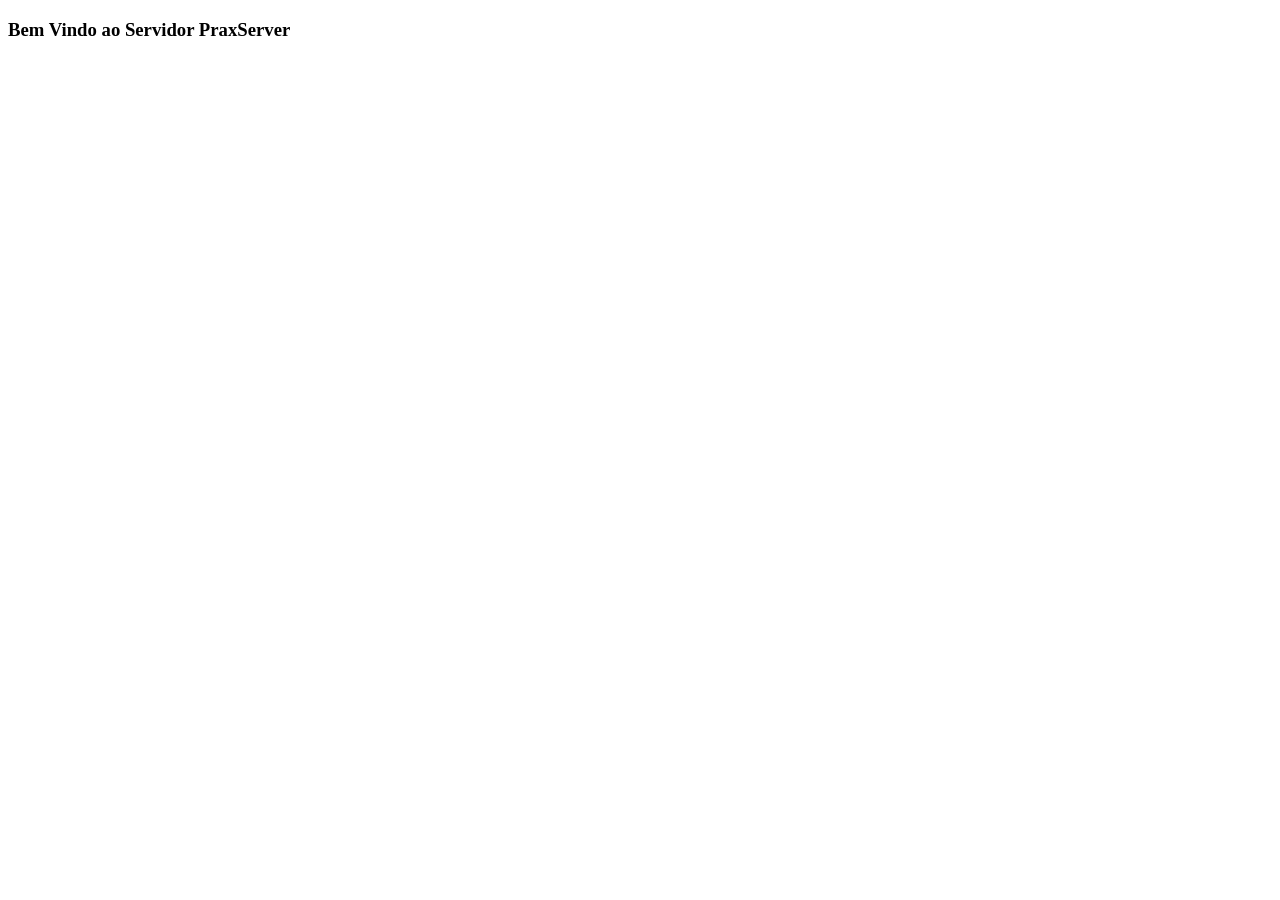
<file: Recursos/index.html>
<!DOCTYPE html>
    <html lang="pt br">
      <head>
        <meta charset="UTF8">
        <title>Página de Entrada - Servidor PraxServer </title>
      </head>
        
      <body>
        <h3>Bem Vindo ao Servidor PraxServer</h3>
        <p></p>
      </body>
        
    </html>
</file>
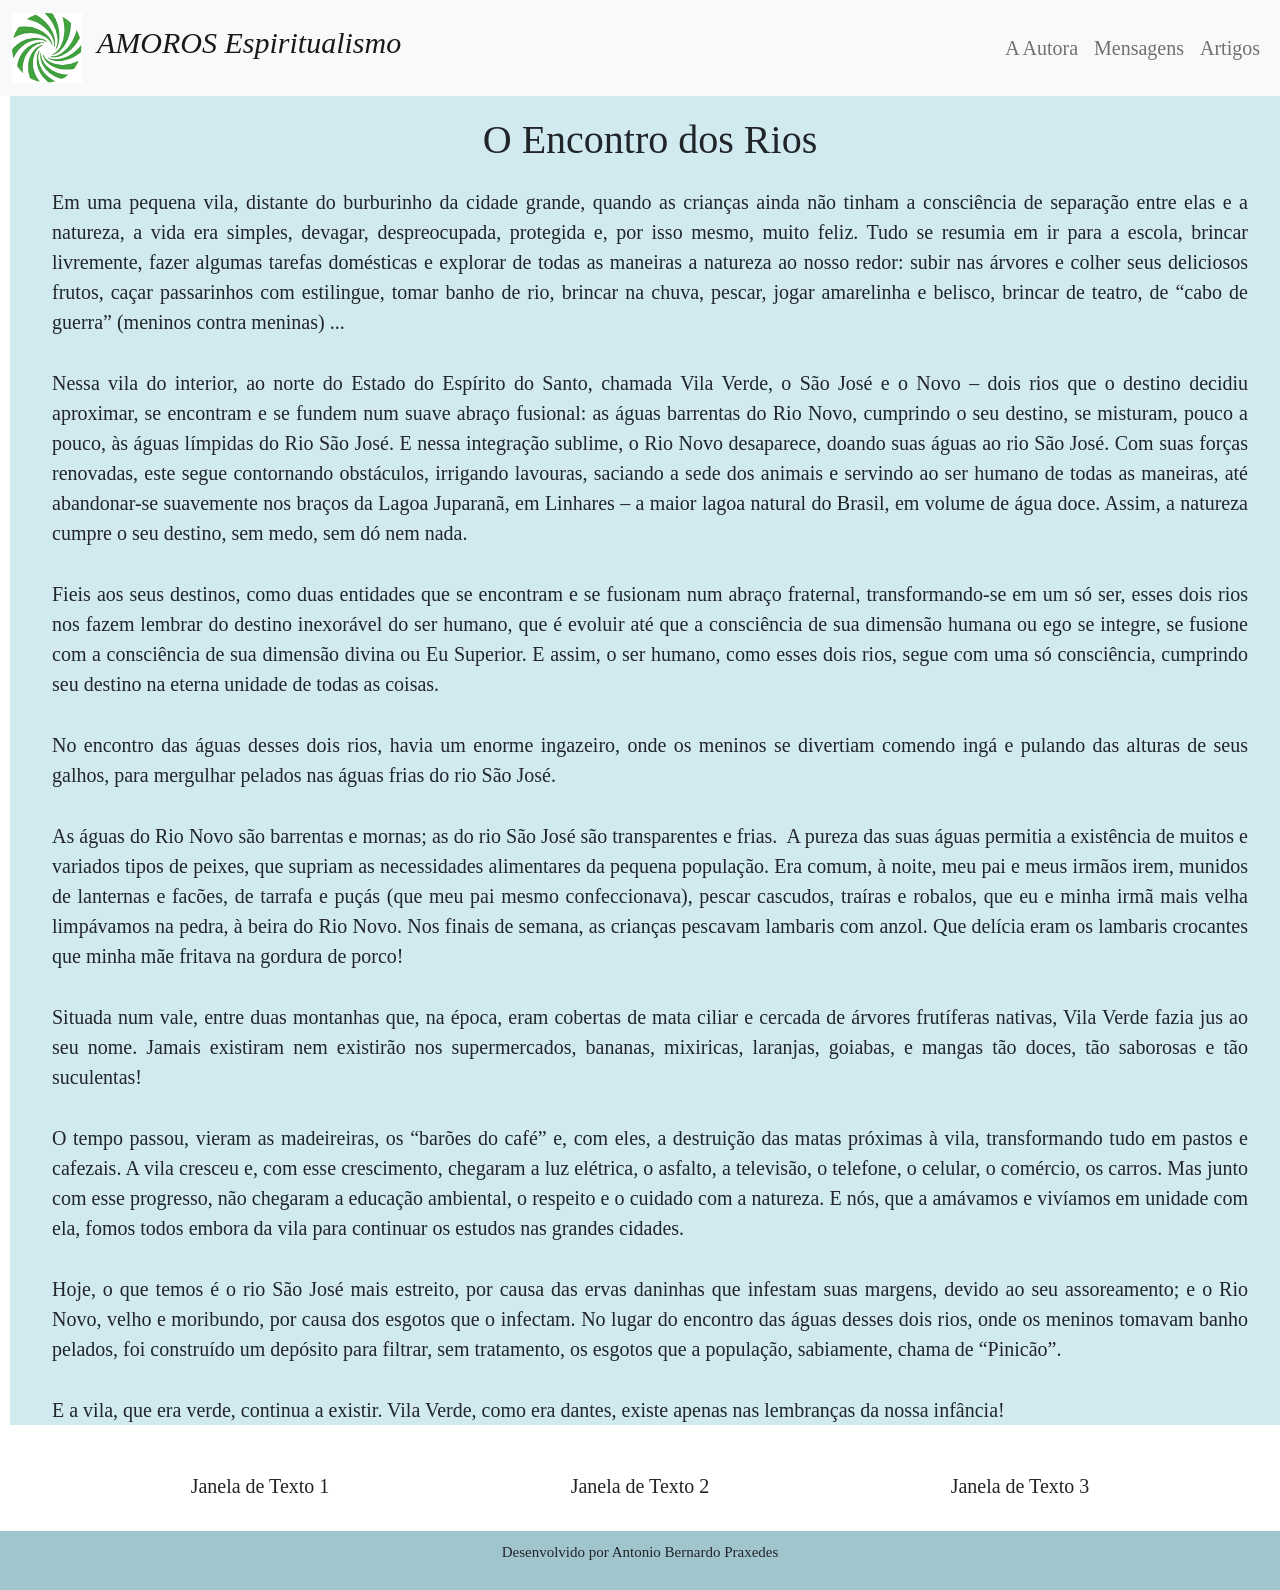
<file: Recursos/site/amoros00.html>
<!DOCTYPE html>
    <html lang="pt-br">
        <head>
            <meta charset="UTF-8">
            <title>Bem Vindo a AMOROS Espiritualismo</title>
            <link rel="stylesheet" type="text/css" href="../site/bootstrap.min.css">
            <link rel="stylesheet" type="text/css" href="../site/amoros01.css">
        </head>
        <body>
            <nav class="navbar navbar-expand-lg navbar-light bg-light">
                <div class="container-fluid">
                    <a class="navbar-brand" href="#">
                        <img src="../site/simboloamoros.jpg" alt="Simbolo Amoros" width="70" height="70" class="d-inline-block align-middle">
                        <em class="textologo">AMOROS Espiritualismo</em>
                    </a>
               
                    <ul class="navbar-nav">
                        <li class="nav-item">
                            <a class="nav-link" href="autora">A Autora</a>
                        </li>
                        <li class="nav-item">
                            <a class="nav-link" href="mensagens">Mensagens</a>
                        </li>
                          <li class="nav-item">
                            <a class="nav-link" href="artigos">Artigos</a>
                        </li>
                    </ul>
              </div>
            </nav>
            
             <section id="artigos" >
                <div class="container-fluid text-center artigos">
                    <h4 class="tituloartigo">O Encontro dos Rios</h4>
                    <p class="textoartigo">Em uma pequena vila, distante do burburinho da cidade grande, quando as crianças ainda não tinham a consciência de separação entre elas e a natureza, a vida era simples, devagar, despreocupada, protegida e, por isso mesmo, muito feliz. Tudo se resumia em ir para a escola, brincar livremente, fazer algumas tarefas domésticas e explorar de todas as maneiras a natureza ao nosso redor: subir nas árvores e colher seus deliciosos frutos, caçar passarinhos com estilingue, tomar banho de rio, brincar na chuva, pescar, jogar amarelinha e belisco, brincar de teatro, de “cabo de guerra” (meninos contra meninas) ...</p>
                    
                    <p class="textoartigo">Nessa vila do interior, ao norte do Estado do Espírito do Santo, chamada Vila Verde, o São José e o Novo – dois rios que o destino decidiu aproximar, se encontram e se fundem num suave abraço fusional: as águas barrentas do Rio Novo, cumprindo o seu destino, se misturam, pouco a pouco, às águas límpidas do Rio São José. E nessa integração sublime, o Rio Novo desaparece, doando suas águas ao rio São José. Com suas forças renovadas, este segue contornando obstáculos, irrigando lavouras, saciando a sede dos animais e servindo ao ser humano de todas as maneiras, até abandonar-se suavemente nos braços da Lagoa Juparanã, em Linhares – a maior lagoa natural do Brasil, em volume de água doce. Assim, a natureza cumpre o seu destino, sem medo, sem dó nem nada.</p>

                    <p class="textoartigo">Fieis aos seus destinos, como duas entidades que se encontram e se fusionam num abraço fraternal, transformando-se em um só ser, esses dois rios nos fazem lembrar do destino inexorável do ser humano, que é evoluir até que a consciência de sua dimensão humana ou ego se integre, se fusione com a consciência de sua dimensão divina ou Eu Superior. E assim, o ser humano, como esses dois rios, segue com uma só consciência, cumprindo seu destino na eterna unidade de todas as coisas.</p>
                    
                    <p class="textoartigo">No encontro das águas desses dois rios, havia um enorme ingazeiro, onde os meninos se divertiam comendo ingá e pulando das alturas de seus galhos, para mergulhar pelados nas águas frias do rio São José.</p>

                    <p class="textoartigo">As águas do Rio Novo são barrentas e mornas; as do rio São José são transparentes e frias.  A pureza das suas águas permitia a existência de muitos e variados tipos de peixes, que supriam as necessidades alimentares da pequena população. Era comum, à noite, meu pai e meus irmãos irem, munidos de lanternas e facões, de tarrafa e puçás (que meu pai mesmo confeccionava), pescar cascudos, traíras e robalos, que eu e minha irmã mais velha limpávamos na pedra, à beira do Rio Novo. Nos finais de semana, as crianças pescavam lambaris com anzol. Que delícia eram os lambaris crocantes que minha mãe fritava na gordura de porco!</p>

                    <p class="textoartigo">Situada num vale, entre duas montanhas que, na época, eram cobertas de mata ciliar e cercada de árvores frutíferas nativas, Vila Verde fazia jus ao seu nome. Jamais existiram nem existirão nos supermercados, bananas, mixiricas, laranjas, goiabas, e mangas tão doces, tão saborosas e tão suculentas!</p>

                    <p class="textoartigo">O tempo passou, vieram as madeireiras, os “barões do café” e, com eles, a destruição das matas próximas à vila, transformando tudo em pastos e cafezais. A vila cresceu e, com esse crescimento, chegaram a luz elétrica, o asfalto, a televisão, o telefone, o celular, o comércio, os carros. Mas junto com esse progresso, não chegaram a educação ambiental, o respeito e o cuidado com a natureza. E nós, que a amávamos e vivíamos em unidade com ela, fomos todos embora da vila para continuar os estudos nas grandes cidades.</p>

                    <p class="textoartigo">Hoje, o que temos é o rio São José mais estreito, por causa das ervas daninhas que infestam suas margens, devido ao seu assoreamento; e o Rio Novo, velho e moribundo, por causa dos esgotos que o infectam. No lugar do encontro das águas desses dois rios, onde os meninos tomavam banho pelados, foi construído um depósito para filtrar, sem tratamento, os esgotos que a população, sabiamente, chama de “Pinicão”.</p>

                    <p class="textoartigo">E a vila, que era verde, continua a existir. Vila Verde, como era dantes, existe apenas nas lembranças da nossa infância!</p>
                </div>
            </section>
                      
            <section id="parceiros" >
                <div class="container-fluid text-center margin parceiros">
                    <div class="container">
                        <div class="row">
                            <div class="col-lg-4">
                                Janela de Texto 1
                            </div>
                            <div class="col-lg-4">
                                Janela de Texto 2
                            </div>
                            <div class="col-lg-4">
                                Janela de Texto 3
                            </div>
                        </div>
                    </div>
                </div>
            </section>
     
            <footer class="container-fluid text-center rodape">
                <p>Desenvolvido por Antonio Bernardo Praxedes</p>
            </footer>
        </body>
                
    </html>
</file>
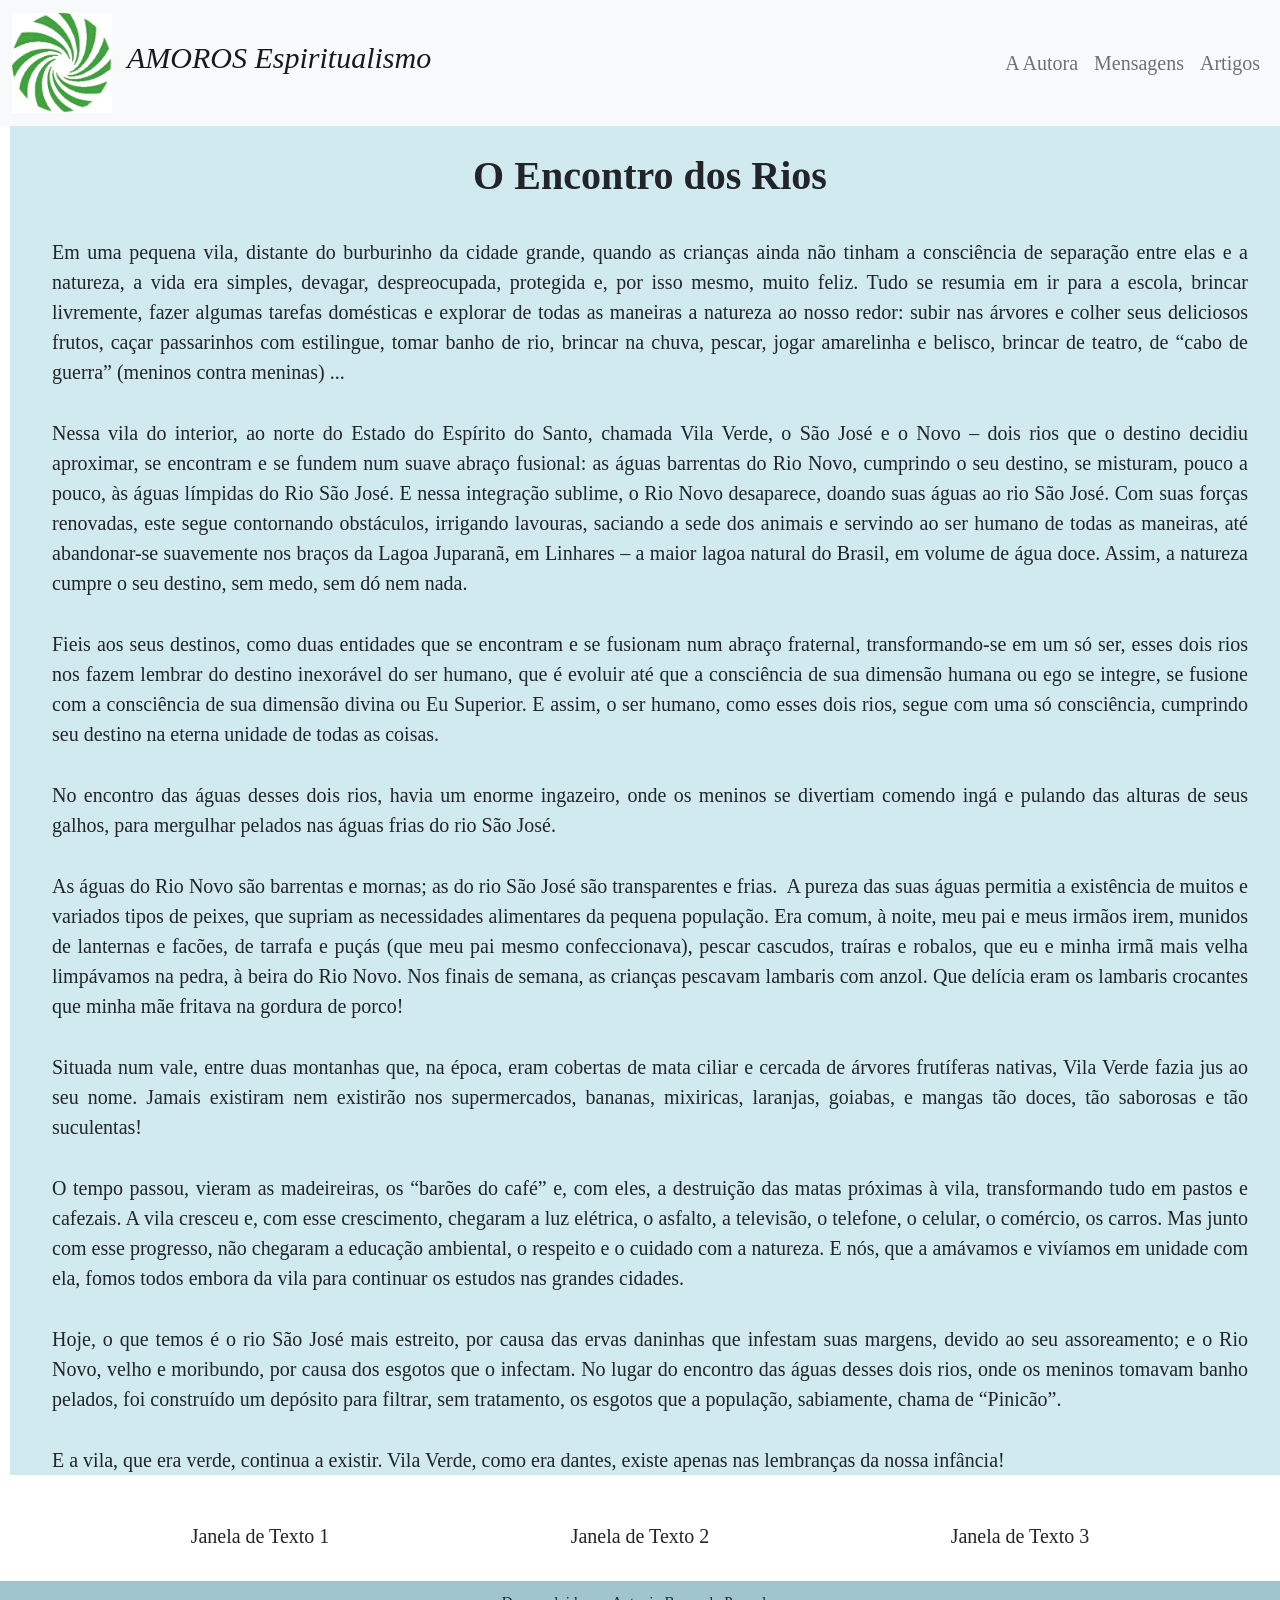
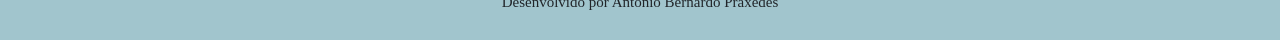
<file: Recursos/site/amoros00.m.html>
<!DOCTYPE html>
    <html lang="pt-br">
        <head>
            <meta charset="UTF-8">
            <title>Bem Vindo a AMOROS Espiritualismo</title>
            <link rel="stylesheet" type="text/css" href="../site/bootstrap.min.css">
            <link rel="stylesheet" type="text/css" href="../site/amoros01.css">
        </head>
        <body>
            <nav class="navbar navbar-expand-lg navbar-light bg-light">
                <div class="container-fluid">
                    <a class="navbar-brand" href="#">
                        <img src="../site/simboloamoros.jpg" alt="Simbolo Amoros" width="100" height="100" class="d-inline-block align-middle">
                        <em class="textologo">AMOROS Espiritualismo</em>
                    </a>
               
                    <ul class="navbar-nav">
                        <li class="nav-item">
                            <a class="nav-link" href="autora">A Autora</a>
                        </li>
                        <li class="nav-item">
                            <a class="nav-link" href="mensagens">Mensagens</a>
                        </li>
                          <li class="nav-item">
                            <a class="nav-link" href="artigos">Artigos</a>
                        </li>
                    </ul>
              </div>
            </nav>
            
             <section id="artigos" >
                <div class="container-fluid text-center artigos">
                    <p class="tituloartigo"><strong>O Encontro dos Rios</strong></p>
                    <p class="textoartigo">Em uma pequena vila, distante do burburinho da cidade grande, quando as crianças ainda não tinham a consciência de separação entre elas e a natureza, a vida era simples, devagar, despreocupada, protegida e, por isso mesmo, muito feliz. Tudo se resumia em ir para a escola, brincar livremente, fazer algumas tarefas domésticas e explorar de todas as maneiras a natureza ao nosso redor: subir nas árvores e colher seus deliciosos frutos, caçar passarinhos com estilingue, tomar banho de rio, brincar na chuva, pescar, jogar amarelinha e belisco, brincar de teatro, de “cabo de guerra” (meninos contra meninas) ...</p>
                    
                    <p class="textoartigo">Nessa vila do interior, ao norte do Estado do Espírito do Santo, chamada Vila Verde, o São José e o Novo – dois rios que o destino decidiu aproximar, se encontram e se fundem num suave abraço fusional: as águas barrentas do Rio Novo, cumprindo o seu destino, se misturam, pouco a pouco, às águas límpidas do Rio São José. E nessa integração sublime, o Rio Novo desaparece, doando suas águas ao rio São José. Com suas forças renovadas, este segue contornando obstáculos, irrigando lavouras, saciando a sede dos animais e servindo ao ser humano de todas as maneiras, até abandonar-se suavemente nos braços da Lagoa Juparanã, em Linhares – a maior lagoa natural do Brasil, em volume de água doce. Assim, a natureza cumpre o seu destino, sem medo, sem dó nem nada.</p>

                    <p class="textoartigo">Fieis aos seus destinos, como duas entidades que se encontram e se fusionam num abraço fraternal, transformando-se em um só ser, esses dois rios nos fazem lembrar do destino inexorável do ser humano, que é evoluir até que a consciência de sua dimensão humana ou ego se integre, se fusione com a consciência de sua dimensão divina ou Eu Superior. E assim, o ser humano, como esses dois rios, segue com uma só consciência, cumprindo seu destino na eterna unidade de todas as coisas.</p>
                    
                    <p class="textoartigo">No encontro das águas desses dois rios, havia um enorme ingazeiro, onde os meninos se divertiam comendo ingá e pulando das alturas de seus galhos, para mergulhar pelados nas águas frias do rio São José.</p>

                    <p class="textoartigo">As águas do Rio Novo são barrentas e mornas; as do rio São José são transparentes e frias.  A pureza das suas águas permitia a existência de muitos e variados tipos de peixes, que supriam as necessidades alimentares da pequena população. Era comum, à noite, meu pai e meus irmãos irem, munidos de lanternas e facões, de tarrafa e puçás (que meu pai mesmo confeccionava), pescar cascudos, traíras e robalos, que eu e minha irmã mais velha limpávamos na pedra, à beira do Rio Novo. Nos finais de semana, as crianças pescavam lambaris com anzol. Que delícia eram os lambaris crocantes que minha mãe fritava na gordura de porco!</p>

                    <p class="textoartigo">Situada num vale, entre duas montanhas que, na época, eram cobertas de mata ciliar e cercada de árvores frutíferas nativas, Vila Verde fazia jus ao seu nome. Jamais existiram nem existirão nos supermercados, bananas, mixiricas, laranjas, goiabas, e mangas tão doces, tão saborosas e tão suculentas!</p>

                    <p class="textoartigo">O tempo passou, vieram as madeireiras, os “barões do café” e, com eles, a destruição das matas próximas à vila, transformando tudo em pastos e cafezais. A vila cresceu e, com esse crescimento, chegaram a luz elétrica, o asfalto, a televisão, o telefone, o celular, o comércio, os carros. Mas junto com esse progresso, não chegaram a educação ambiental, o respeito e o cuidado com a natureza. E nós, que a amávamos e vivíamos em unidade com ela, fomos todos embora da vila para continuar os estudos nas grandes cidades.</p>

                    <p class="textoartigo">Hoje, o que temos é o rio São José mais estreito, por causa das ervas daninhas que infestam suas margens, devido ao seu assoreamento; e o Rio Novo, velho e moribundo, por causa dos esgotos que o infectam. No lugar do encontro das águas desses dois rios, onde os meninos tomavam banho pelados, foi construído um depósito para filtrar, sem tratamento, os esgotos que a população, sabiamente, chama de “Pinicão”.</p>

                    <p class="textoartigo">E a vila, que era verde, continua a existir. Vila Verde, como era dantes, existe apenas nas lembranças da nossa infância!</p>
                </div>
            </section>
                      
            <section id="parceiros" >
                <div class="container-fluid text-center margin parceiros">
                    <div class="container">
                        <div class="row">
                            <div class="col-lg-4">
                                Janela de Texto 1
                            </div>
                            <div class="col-lg-4">
                                Janela de Texto 2
                            </div>
                            <div class="col-lg-4">
                                Janela de Texto 3
                            </div>
                        </div>
                    </div>
                </div>
            </section>
     
            <footer class="container-fluid text-center rodape">
                <p>Desenvolvido por Antonio Bernardo Praxedes</p>
            </footer>
        </body>
                
    </html>
</file>
<file: Recursos/site/amoros01.css>
body{
    font-family: serif;
    font-size: 20px;
}

.navbar{
    background-color: white;
}

.textologo{
    font-size: 30px;
    padding-left: 10px;
}

.tituloartigo{
    padding-top: 20px;
    font-size: 40px;
}

.textoartigo{
    text-align: justify;
    font-size: 20px;
    padding-top: 15px;
    margin-left: 30px;
    margin-right: 30px;
}

.artigos{
    background-color: #d1eaf0;
    margin-left: 10px;
    margin-right: 10px;
}

.margin{
    padding-top: 30px;
    padding-bottom: 30px;
}

.rodape{
    background-color:  #a1c5cd ;
    padding-top: 10px;
    padding-bottom: 10px;
    font-size: 15px;
}
</file>
